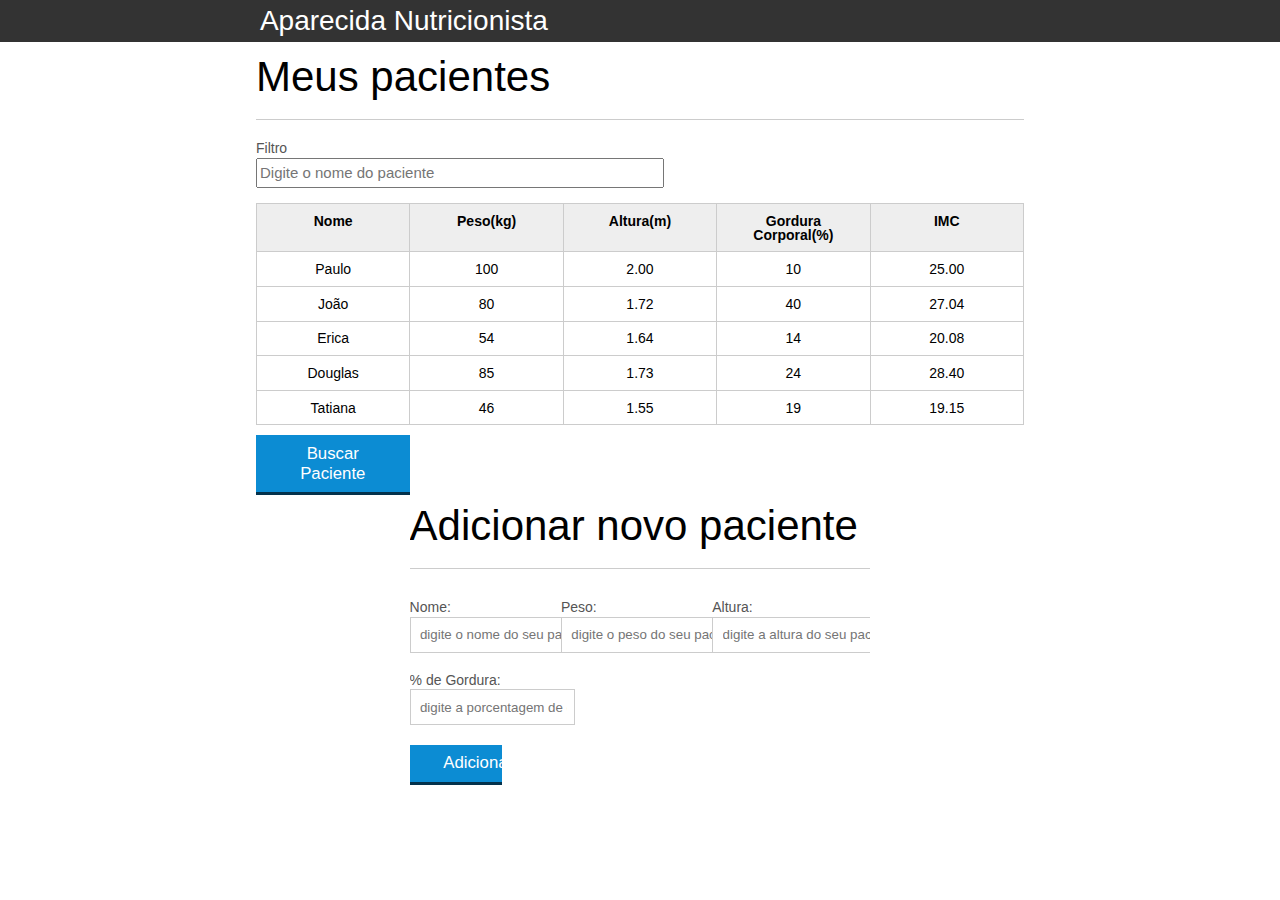
<file: formulario/index.html>
<!DOCTYPE html>
<html lang="pt-br">
	<head>
		<meta charset="UTF-8">
		<title>Aparecida Nutrição</title>
		<link rel="icon" href="favicon.ico">
		<link rel="stylesheet" href="reset.css">
		<link rel="stylesheet" href="index.css">
	</head>
	<body>
		<!-- header>div.container>h1.tituloCabecalho -->
		<header>
			<div class="container">
				<h1 class="tituloCabecalho">Aparecida Nutrição</h1>
			</div>
		</header>
		<main>
			<!-- h2>label>input#filtrar-tabela>table>thead>tr>(th*5)>tbody#tabela-pacientes>(tr.paciente>td.info-nome>td.info-peso>td.info-altura>td.info-gordura>td>info-imc) -->
			<section class="container">
				<h2>Meus pacientes</h2>
				<label for="filtrar-tabela">Filtro</label>
				<input type="text" name="filtro" id="filtrar-tabela" placeholder="Digite o nome do paciente">
				<table>
					<thead>
						<tr>
							<th>Nome</th>
							<th>Peso(kg)</th>
							<th>Altura(m)</th>
							<th>Gordura Corporal(%)</th>
							<th>IMC</th>
						</tr>
					</thead>
					<tbody id="tabela-pacientes">
						<tr class="paciente">
							<td class="info-nome">Paulo</td>
							<td class="info-peso">100</td>
							<td class="info-altura">2.00</td>
							<td class="info-gordura">10</td>
							<td class="info-imc">0</td>
						</tr>

						<tr class="paciente" >
							<td class="info-nome">João</td>
							<td class="info-peso">80</td>
							<td class="info-altura">1.72</td>
							<td class="info-gordura">40</td>
							<td class="info-imc">0</td>
						</tr>

						<tr class="paciente" >
							<td class="info-nome">Erica</td>
							<td class="info-peso">54</td>
							<td class="info-altura">1.64</td>
							<td class="info-gordura">14</td>
							<td class="info-imc">0</td>
						</tr>

						<tr class="paciente">
							<td class="info-nome">Douglas</td>
							<td class="info-peso">85</td>
							<td class="info-altura">1.73</td>
							<td class="info-gordura">24</td>
							<td class="info-imc">0</td>
						</tr>
						<tr class="paciente" >
							<td class="info-nome">Tatiana</td>
							<td class="info-peso">46</td>
							<td class="info-altura">1.55</td>
							<td class="info-gordura">19</td>
							<td class="info-imc">0</td>
						</tr>
					</tbody>
				</table>
				
				<!-- span#erro-ajax.invisivel>buttom#buscar-pacientes.botao.bto-principal>section.container>h2#titulo-form>ul#mensagens-erro>(form#form-adiciona>div.grupo+label+input#nome.campo>div.grupo+label+input#peso.campo.campo-medio>div.grupo+label+input#altura.campo.campo-medio>div.grupo+(label+input#gordura.campo.campo-medio)>buttom#adicionar-paciente.botao.bto-principal)	-->
				<span id="erro-ajax" class="invisivel">Erro ao buscar os clientes</span>
				<button id="buscar-pacientes" class="botao bto-principal">Buscar Paciente</button>
				<section class="container">
		    		<h2 id="titulo-form">Adicionar novo paciente</h2>
		    		<ul id="mensagens-erro"></ul>
			    	<form id="form-adiciona">
				        <div class="grupo">
				            <label for="nome">Nome:</label>
				            <input id="nome" name="nome" type="text" placeholder="digite o nome do seu paciente" class="campo">
				        </div>
				        <div class="grupo">
				            <label for="peso">Peso:</label>
				            <input id="peso" name="peso" type="text" placeholder="digite o peso do seu paciente" class="campo campo-medio">
				        </div>
				        <div class="grupo">
				            <label for="altura">Altura:</label>
				            <input id="altura" name="altura" type="text" placeholder="digite a altura do seu paciente" class="campo campo-medio">
				        </div>
				        <div class="grupo">
				            <label for="gordura">% de Gordura:</label>
				            <input id="gordura" name="gordura" type="text" placeholder="digite a porcentagem de gordura do seu paciente" class="campo campo-medio">
				        </div>

			        	<button id="adicionar-paciente" class="botao bto-principal">Adicionar</button>
		     		</form>
				</section>
			</section>
		</main>

		<script src=calculaImc.js></script>
		<script src=form.js></script>
		<script src=removerPaciente.js></script>
		<script src=filtraBusca.js></script>
		<script src=buscarPacientes.js></script>

	</body>
</html>
</file>
<file: formulario/index.css>
body{
	box-sizing: border-box;
 }

body{
	font-family: "Helvetica Neue", "Helvetica", Helvetica, Arial, sans-serif;
	font-size: 14px;
}

header{
	background-color: #333;
	height: 3em;
	color: #FFF;
	margin-bottom: 1em;
}

header h1{
	font-size: 2em;
	display:inline-block;
	vertical-align:	middle;
}
header h2{
	font-size: 2em;
	display:inline-block;
	vertical-align:	middle;
}

header .container:before{
	content: '';
	display:inline-block;
	height: 100%;
	vertical-align:	middle;
}

.container{
	width: 60%;
	height: 100%;
	margin: 0 auto;
}

section{
	margin: 2em 0;
	overflow: hidden;
}

section h2{
	font-size: 3em;
	display: block;
	padding-bottom: .5em;
	border-bottom: 1px solid #ccc;
	margin-bottom: .5em;
}

table{
	width: 100%;
	margin-bottom : .5em;
    table-layout: fixed;

}

td, th {
	padding: .7em;
	margin: 0;
	border: 1px solid #ccc;
	text-align: center;
}

th{
	font-weight: bold;
	background-color: #EEE;
}

label{
	color: #555;
	display: block;
	margin-bottom: .2em;
}

.campo{
	margin: 0;
	padding-bottom: 1em;
	width: 100%;
	border: 1px solid #ccc;
	padding: .7em;
	width: 100%;
}

.campo-medio{
	display: inline-block;
	padding-right: .5em;
}

.grupo{
	width: 32%;
	display: inline-block;
	padding: 10px 0px;
}

button{
	padding: .5em 2em;
	border: 0;
	border-bottom: 3px solid;
	font-size: 1.2em;
	cursor: pointer;
	margin: 0;
	margin-top: -3px;
	color: #fff;
	background-color:#0c8cd3;
	border-color: #04324c;
	width: 20%;
    display: block;
    clear: both;
    margin: 10px 0px;

}

button:active{
	margin-top:0px;
	border: 0;
}

button[disabled=disabled], button:disabled {
    background-color: gray;
	border-color: darkgray;

}

.adicionar-paciente{
    margin-top: 30px;
}
/*Validação de Dados*/
.campo-invalido{
	border: 1px solid red;
}

.paciente-invalido {
	background-color: #ffc14d;
}

#mensagens-erro {
	color: red;
}

.fadeOut {
	opacity:0;
	transition:0.5s;
}


/*Filtrar Busca*/
#filtrar-tabela {
	font-size: 15px;
	width:400px;
	height:24px;
	margin-bottom:1em;
}

.invisivel {
	display: none;
}
</file>
